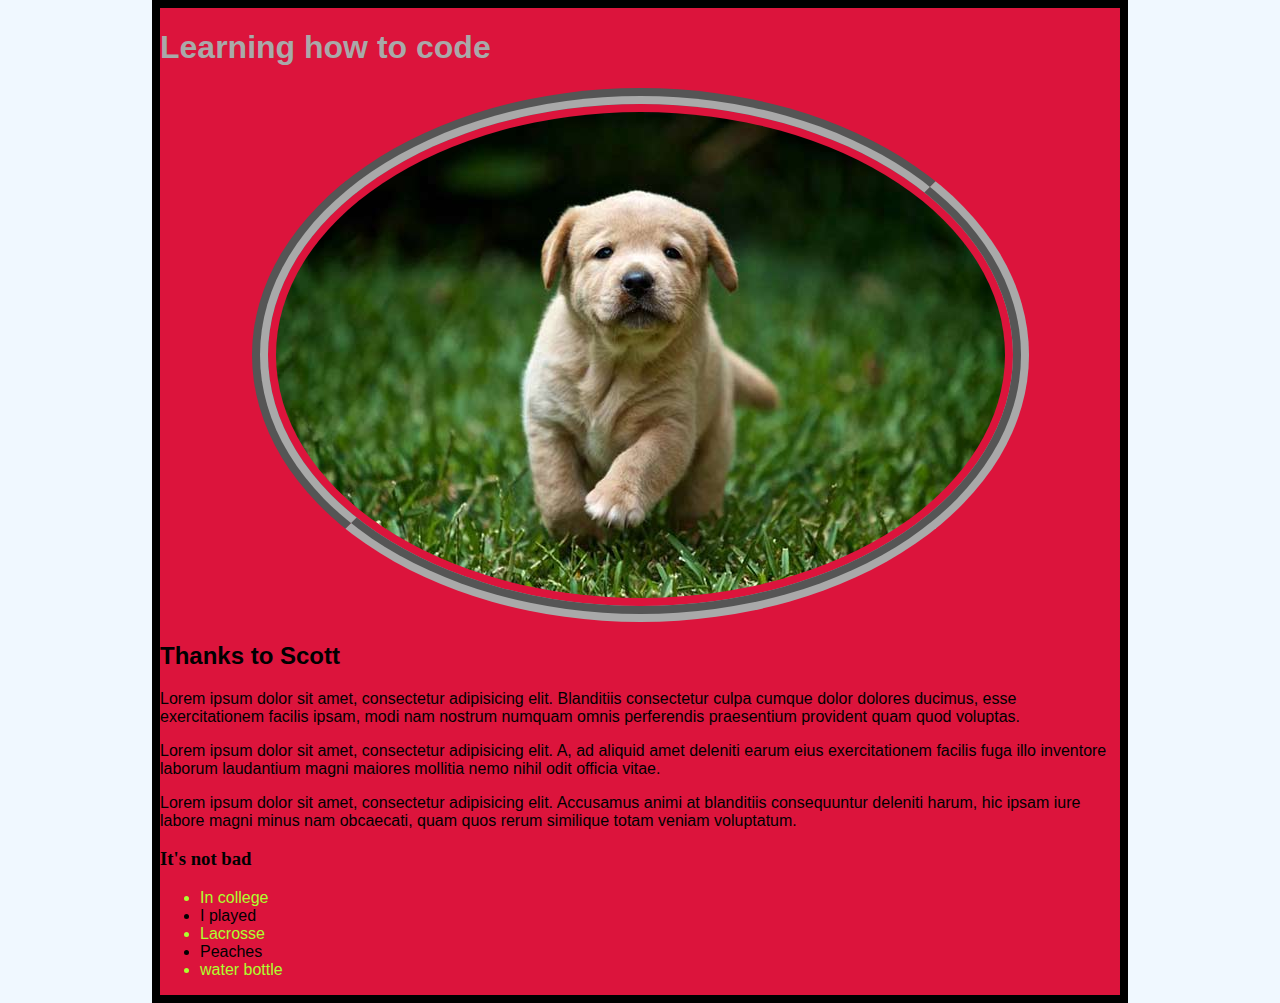
<file: WebstormProjects/untitled/CSS Selectors/index.html>
<!DOCTYPE html>
<html lang="en">
<head>
    <meta charset="UTF-8">
    <title>Title</title>
    <link rel="stylesheet" href="main.css">
</head>
<body>
<h1>Learning how to code</h1>
<img src="../../Labrador-Retriever-MP.jpg" alt="A pic of a cute dog" class="doge">

<div1>
    <h2>Thanks to Scott</h2>
    <p>Lorem ipsum dolor sit amet, consectetur adipisicing elit. Blanditiis consectetur culpa cumque dolor dolores ducimus, esse exercitationem facilis ipsam, modi nam nostrum numquam omnis perferendis praesentium provident quam quod voluptas.</p>
    <p>Lorem ipsum dolor sit amet, consectetur adipisicing elit. A, ad aliquid amet deleniti earum eius exercitationem facilis fuga illo inventore laborum laudantium magni maiores mollitia nemo nihil odit officia vitae.</p>
    <p>Lorem ipsum dolor sit amet, consectetur adipisicing elit. Accusamus animi at blanditiis consequuntur deleniti harum, hic ipsam iure labore magni minus nam obcaecati, quam quos rerum similique totam veniam voluptatum.</p>

</div1>

<div2>
    <h3 id="part2">It's not bad</h3>
<ul>
    <li>In college </li>
    <li>I played</li>
    <li>Lacrosse</li>
    <li>Peaches</li>
    <li>water bottle</li>
</ul>
</div2>



</body>
</html>
</file>
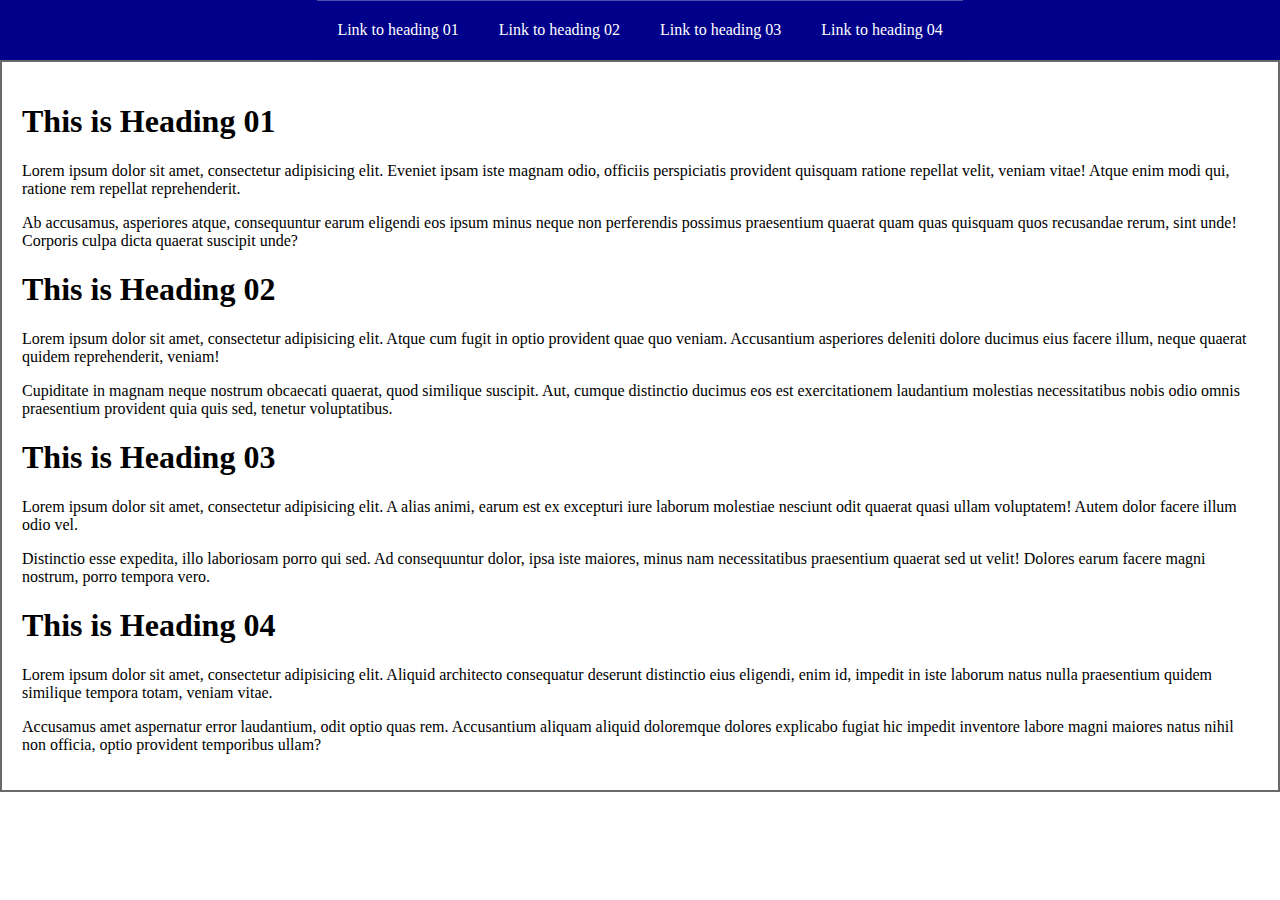
<file: WebstormProjects/untitled/MORE/index.html>
<!DOCTYPE html>
<html lang="en">
<head>
    <meta charset="UTF-8">
    <title>Linked Sections</title>
    <link rel="stylesheet" href="main.css">
    <link rel="stylesheet" href="style.css">
</head>
<body>
<header>
    <ul>
        <li>
            <a href="#sfd01">Link to heading 01</a>
            <a href="#sfd02">Link to heading 02</a>
            <a href="#sfd03">Link to heading 03</a>
            <a href="#sfd04">Link to heading 04</a>
        </li>
    </ul>
</header>
<main>
    <h1 id="sfd01">This is Heading 01</h1>
    <p>Lorem ipsum dolor sit amet, consectetur adipisicing elit. Eveniet ipsam iste magnam odio, officiis perspiciatis
        provident quisquam ratione repellat velit, veniam vitae! Atque enim modi qui, ratione rem repellat
        reprehenderit.</p>
    <p>Ab accusamus, asperiores atque, consequuntur earum eligendi eos ipsum minus neque non perferendis possimus
        praesentium quaerat quam quas quisquam quos recusandae rerum, sint unde! Corporis culpa dicta quaerat suscipit
        unde?</p>
    <h1 id="sfd02">This is Heading 02</h1>
    <p>Lorem ipsum dolor sit amet, consectetur adipisicing elit. Atque cum fugit in optio provident quae quo veniam.
        Accusantium asperiores deleniti dolore ducimus eius facere illum, neque quaerat quidem reprehenderit,
        veniam!</p>
    <p>Cupiditate in magnam neque nostrum obcaecati quaerat, quod similique suscipit. Aut, cumque distinctio ducimus eos
        est exercitationem laudantium molestias necessitatibus nobis odio omnis praesentium provident quia quis sed,
        tenetur voluptatibus.</p>
    <h1 id="sfd03">This is Heading 03</h1>
    <p>Lorem ipsum dolor sit amet, consectetur adipisicing elit. A alias animi, earum est ex excepturi iure laborum
        molestiae nesciunt odit quaerat quasi ullam voluptatem! Autem dolor facere illum odio vel.</p>
    <p>Distinctio esse expedita, illo laboriosam porro qui sed. Ad consequuntur dolor, ipsa iste maiores, minus nam
        necessitatibus praesentium quaerat sed ut velit! Dolores earum facere magni nostrum, porro tempora vero.</p>
    <h1 id="sfd04">This is Heading 04</h1>
    <p>Lorem ipsum dolor sit amet, consectetur adipisicing elit. Aliquid architecto consequatur deserunt distinctio eius
        eligendi, enim id, impedit in iste laborum natus nulla praesentium quidem similique tempora totam, veniam
        vitae.</p>
    <p>Accusamus amet aspernatur error laudantium, odit optio quas rem. Accusantium aliquam aliquid doloremque dolores
        explicabo fugiat hic impedit inventore labore magni maiores natus nihil non officia, optio provident temporibus
        ullam?</p>
</main>
</body>
</html>
</file>
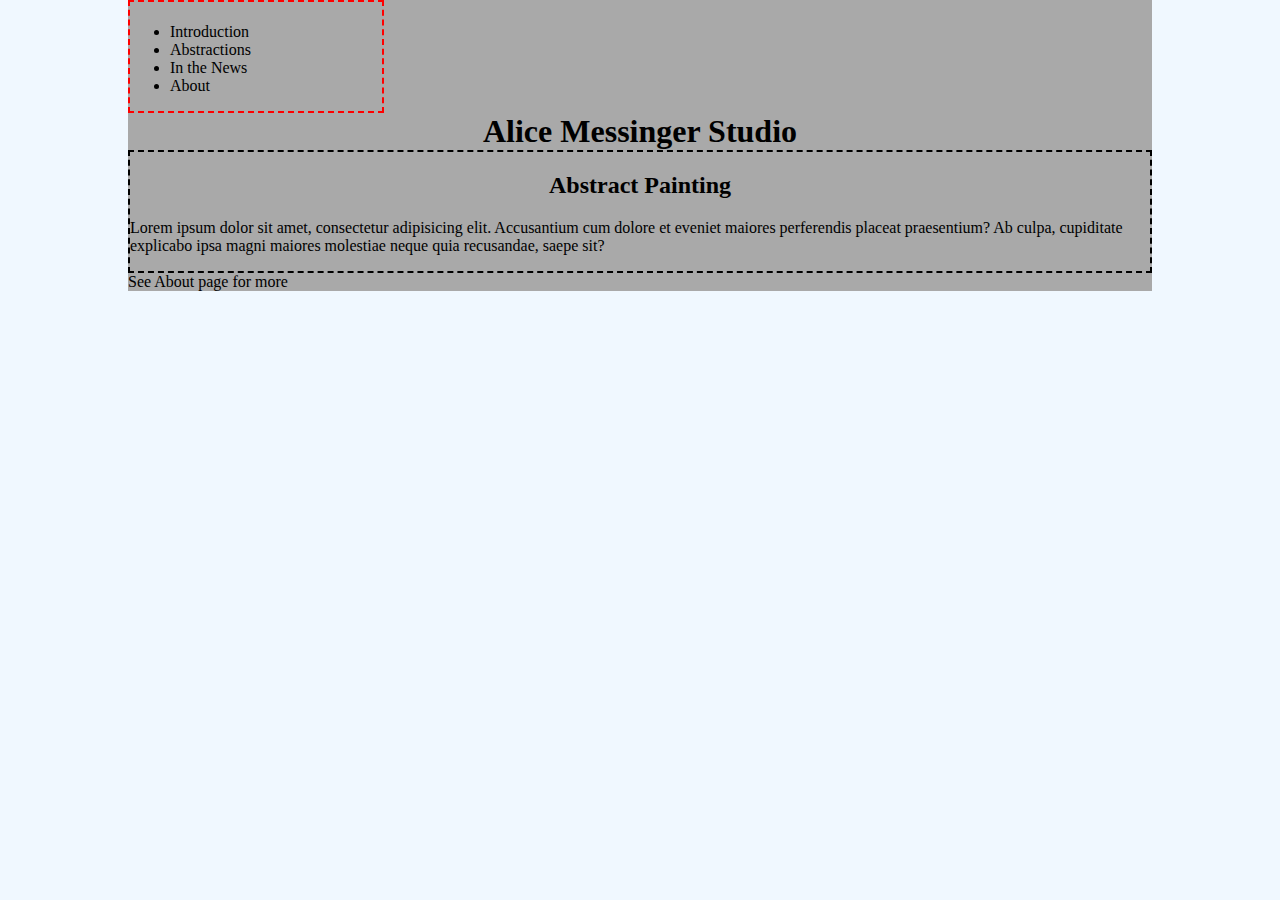
<file: WebstormProjects/untitled/Semantic HTML/index.html>
<!DOCTYPE html>
<html lang="en">
<head>
    <meta charset="UTF-8">
    <title></title>
    <link rel="stylesheet" href="main.css">
</head>
<body>
<nav>
    <ul>
        <li>Introduction</li>
        <li>Abstractions</li>
        <li>In the News</li>
        <li>About</li>
    </ul>
</nav>

<main>
    <h1>
        Alice Messinger Studio
</h1>

<section>
   <article>
       <h2>Abstract Painting</h2>
       <p>Lorem ipsum dolor sit amet, consectetur adipisicing elit. Accusantium cum dolore et eveniet maiores perferendis placeat praesentium? Ab culpa, cupiditate explicabo ipsa magni maiores molestiae neque quia recusandae, saepe sit?</p>
   </article>
</section>

<footer>See About page for more</footer>

</body>
</html>
</file>
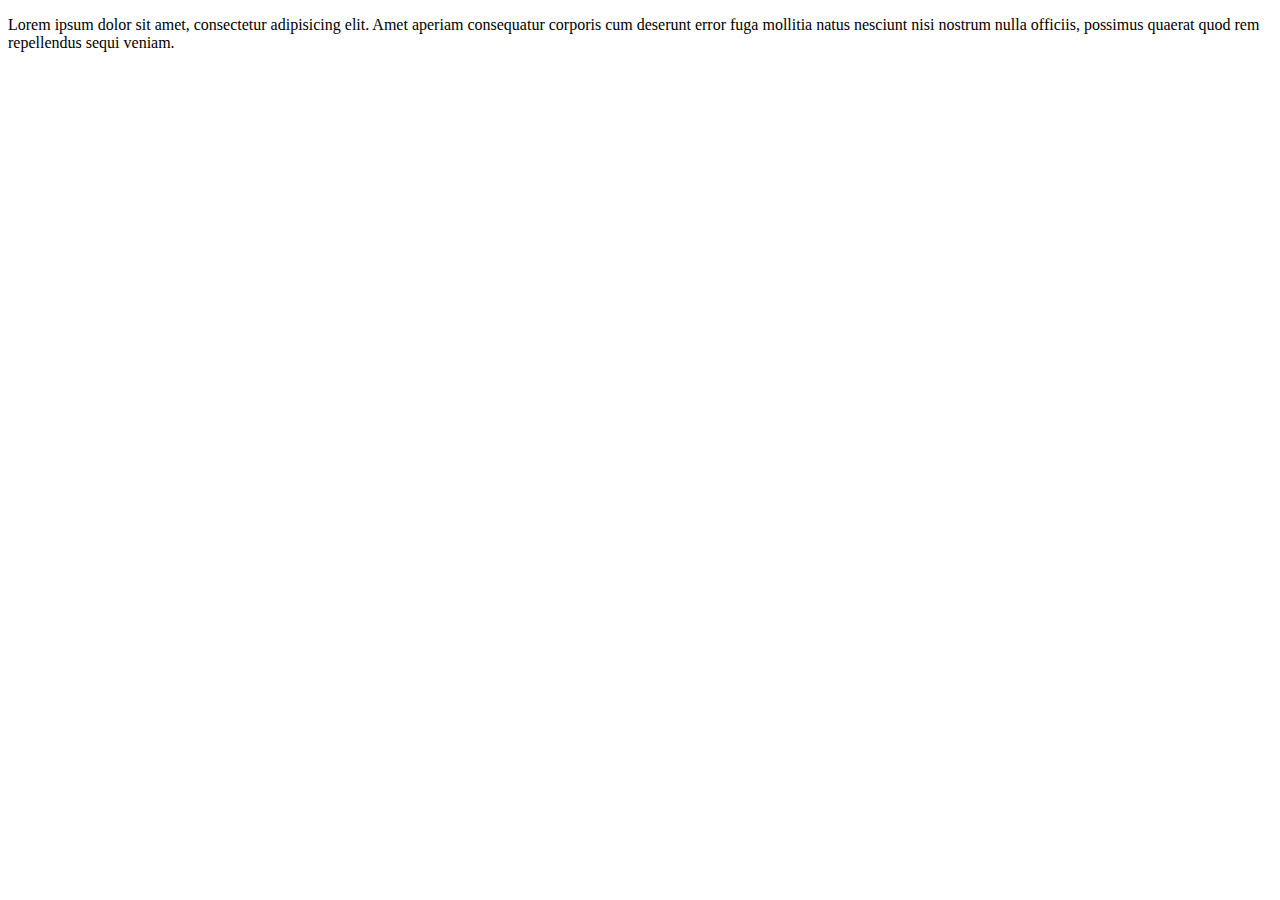
<file: WebstormProjects/untitled/Essential Tags/01_Paragraphs/index.html>
<!DOCTYPE html>
<html lang="en">
<head>
    <meta charset="UTF-8">
    <title>Title</title>
</head>
<body>
<p>Lorem ipsum dolor sit amet, consectetur adipisicing elit. Amet aperiam consequatur corporis cum deserunt error fuga mollitia natus nesciunt nisi nostrum nulla officiis, possimus quaerat quod rem repellendus sequi veniam.</p>
</body>
</html>
</file>
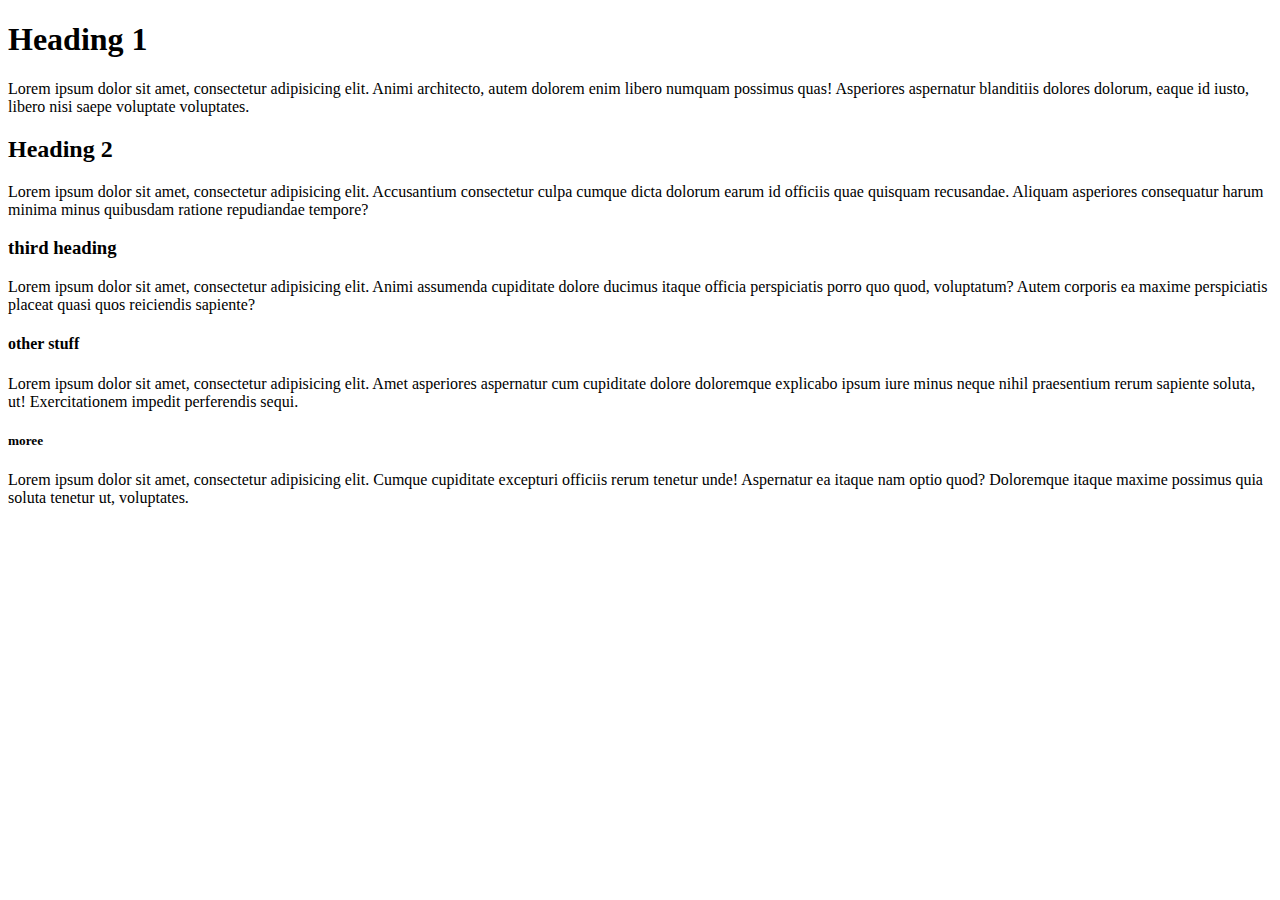
<file: WebstormProjects/untitled/Essential Tags/02_Heading_Elements/index.html>
<!DOCTYPE html>
<html lang="en">
<head>
    <meta charset="UTF-8">
    <title>Title</title>
</head>
<body>
<h1>Heading 1</h1><p>Lorem ipsum dolor sit amet, consectetur adipisicing elit. Animi architecto, autem dolorem enim libero numquam possimus quas! Asperiores aspernatur blanditiis dolores dolorum, eaque id iusto, libero nisi saepe voluptate voluptates.</p>
<h2>Heading 2</h2><p>Lorem ipsum dolor sit amet, consectetur adipisicing elit. Accusantium consectetur culpa cumque dicta dolorum earum id officiis quae quisquam recusandae. Aliquam asperiores consequatur harum minima minus quibusdam ratione repudiandae tempore?</p>
<h3>third heading</h3><p>Lorem ipsum dolor sit amet, consectetur adipisicing elit. Animi assumenda cupiditate dolore ducimus itaque officia perspiciatis porro quo quod, voluptatum? Autem corporis ea maxime perspiciatis placeat quasi quos reiciendis sapiente?</p>
<h4>other stuff</h4><p>Lorem ipsum dolor sit amet, consectetur adipisicing elit. Amet asperiores aspernatur cum cupiditate dolore doloremque explicabo ipsum iure minus neque nihil praesentium rerum sapiente soluta, ut! Exercitationem impedit perferendis sequi.</p>
<h5>moree</h5><p>Lorem ipsum dolor sit amet, consectetur adipisicing elit. Cumque cupiditate excepturi officiis rerum tenetur unde! Aspernatur ea itaque nam optio quod? Doloremque itaque maxime possimus quia soluta tenetur ut, voluptates.</p>
</body>
</html>
</file>
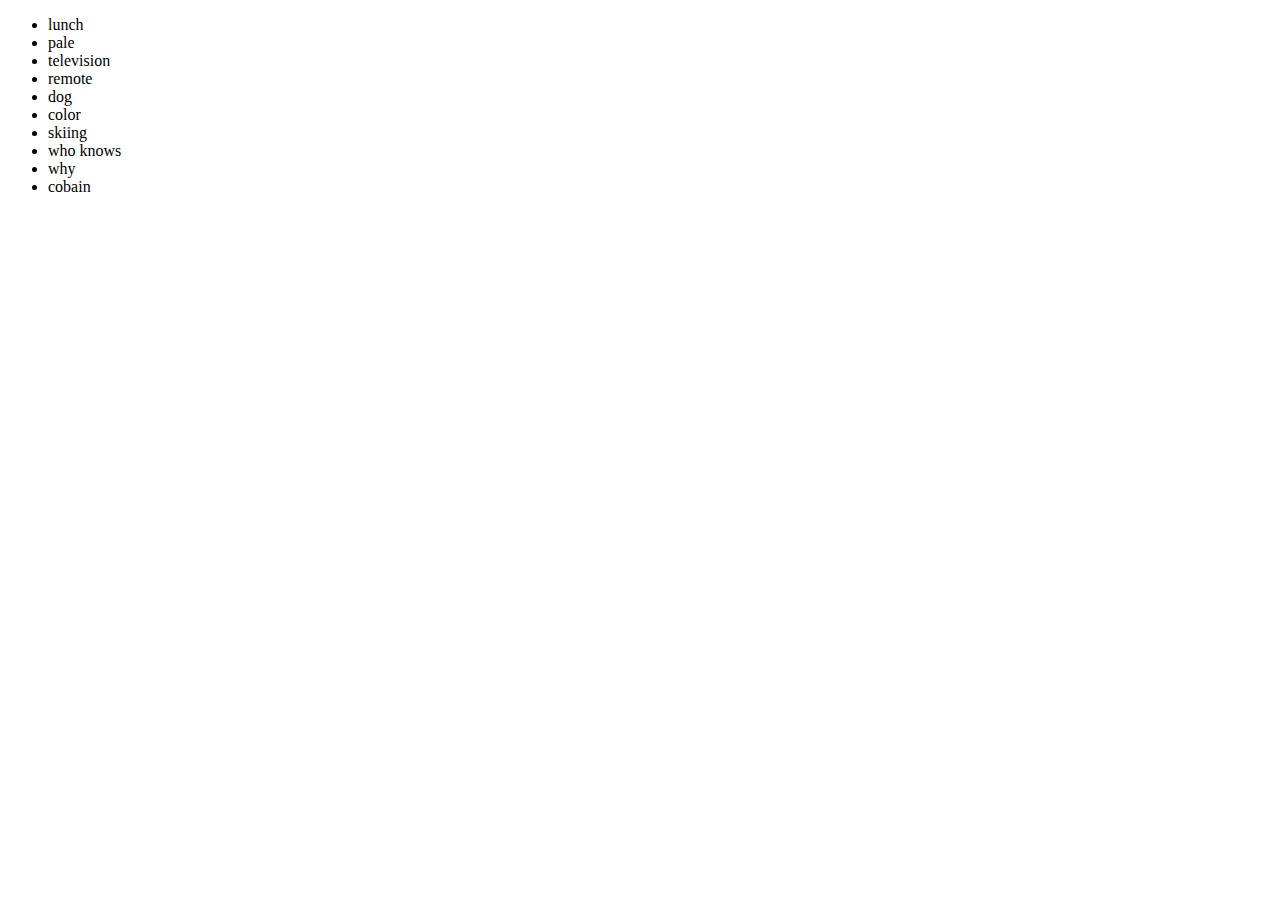
<file: WebstormProjects/untitled/Essential Tags/03_Unordered_List/index.html>
<!DOCTYPE html>
<html lang="en">
<head>
    <meta charset="UTF-8">
    <title>Title</title>
</head>
<body>
<ul>
    <li>lunch</li>
    <li>pale</li>
    <li>television</li>
    <li>remote</li>
    <li>dog</li>
    <li>color</li>
    <li>skiing</li>
    <li>who knows</li>
    <li>why</li>
    <li>cobain</li>

</ul>

</body>
</html>
</file>
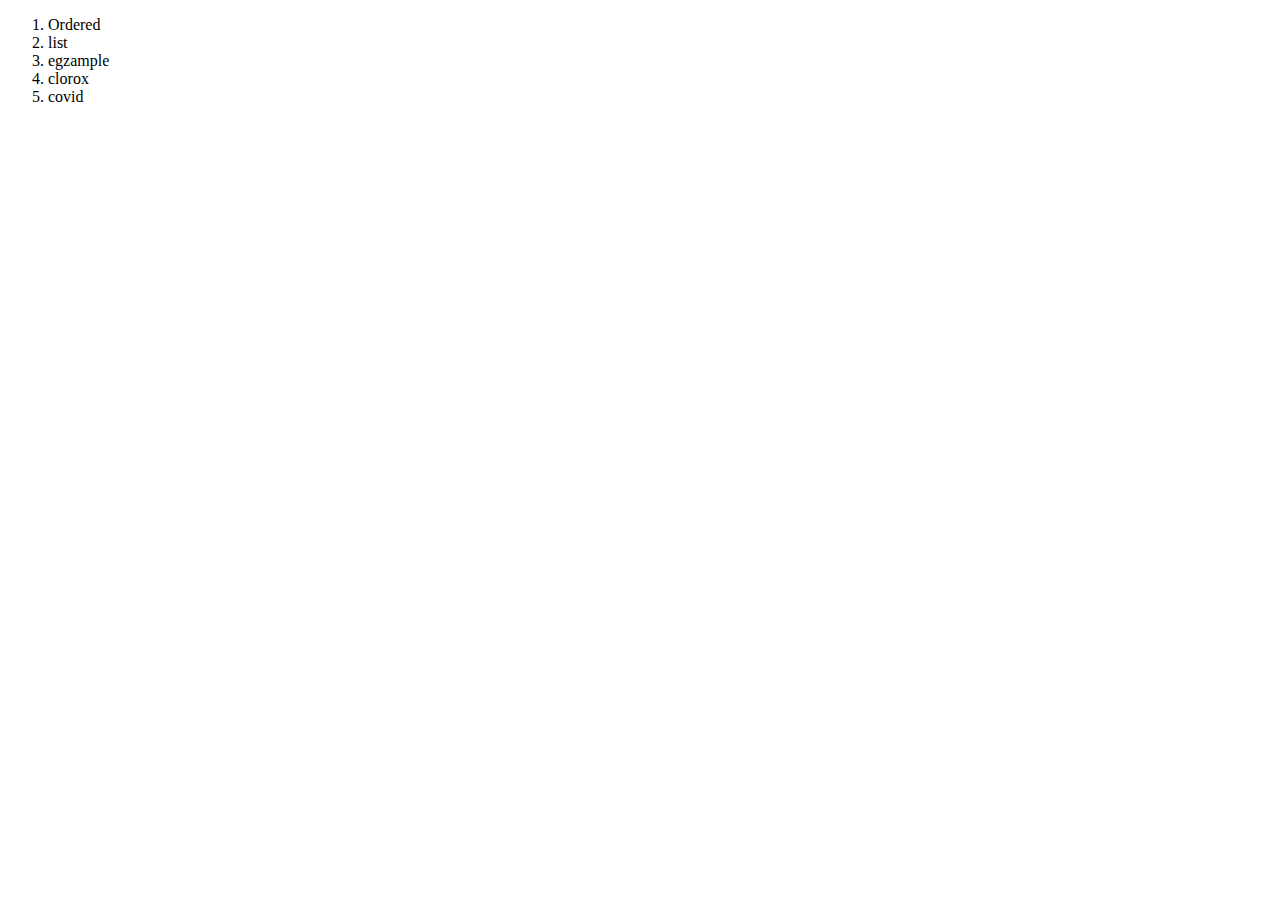
<file: WebstormProjects/untitled/Essential Tags/04_Ordered_List/index.html>
<!DOCTYPE html>
<html lang="en">
<head>
    <meta charset="UTF-8">
    <title>Title</title>
</head>
<body>

<ol>
    <li>Ordered</li>
    <li>list</li>
    <li>egzample</li>
    <li>clorox</li>
    <li>covid</li>
</ol>

</body>
</html>
</file>
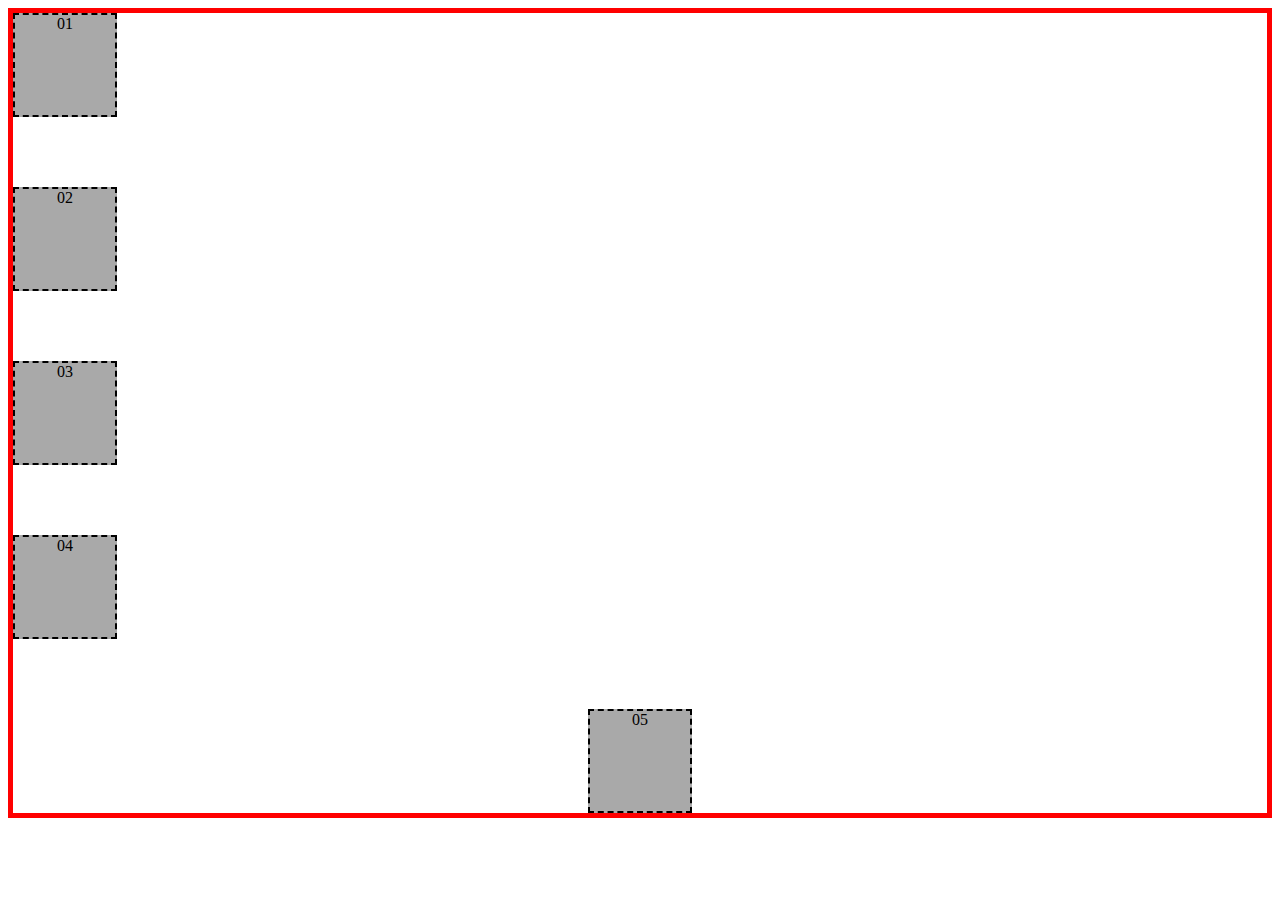
<file: WebstormProjects/untitled/Flex & Queries/Flex/index.html>
<!DOCTYPE html>
<html lang="en">
<head>
    <meta charset="UTF-8">
    <title>Title</title>
    <link rel="stylesheet" href="main.css">
</head>
<body>
    <div>01</div>
    <div>02</div>
    <div>03</div>
    <div>04</div>
    <div class="five">05</div>
</body>
</html>
</file>
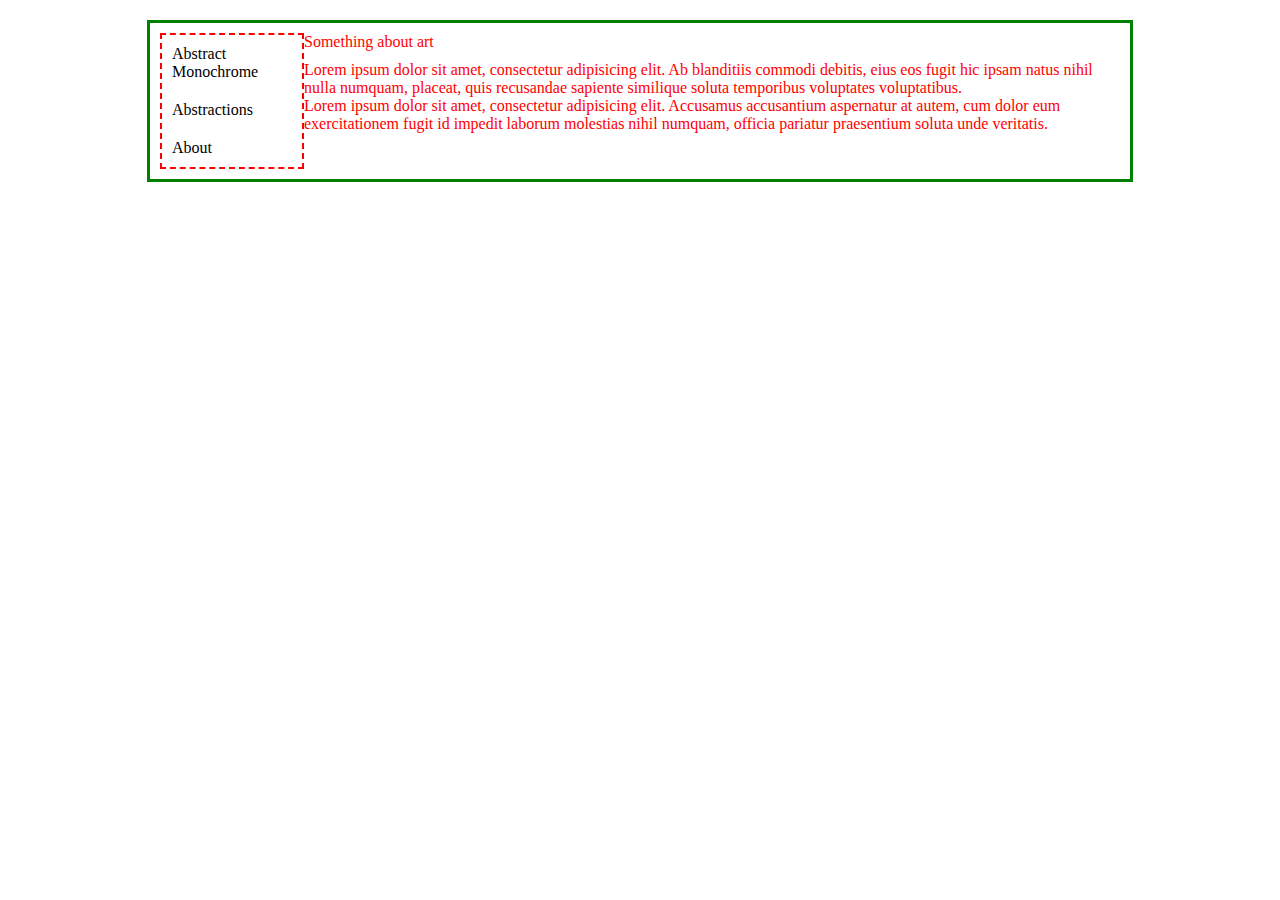
<file: WebstormProjects/untitled/Flex & Queries/Queries/index.html>
<!DOCTYPE html>
<html lang="en">
<head>
    <meta charset="UTF-8">
    <title>AM Studio</title>
    <link rel="stylesheet" href="main.css">
    <link rel="stylesheet" href="mq_900_plus.css" media="(min-width: 900px">
</head>
<body>
    <nav>
        <ul>
            <li>Abstract Monochrome</li>
            <li>Abstractions</li>
            <li>About</li>
        </ul>
    </nav>
    <main>
        <header>Something about art</header>
        <section>Lorem ipsum dolor sit amet, consectetur adipisicing elit. Ab blanditiis commodi debitis, eius eos fugit hic ipsam natus nihil nulla numquam, placeat, quis recusandae sapiente similique soluta temporibus voluptates voluptatibus.</section>
        <section>Lorem ipsum dolor sit amet, consectetur adipisicing elit. Accusamus accusantium aspernatur at autem, cum dolor eum exercitationem fugit id impedit laborum molestias nihil numquam, officia pariatur praesentium soluta unde veritatis.</section>
    </main>
</body>
</html>
</file>
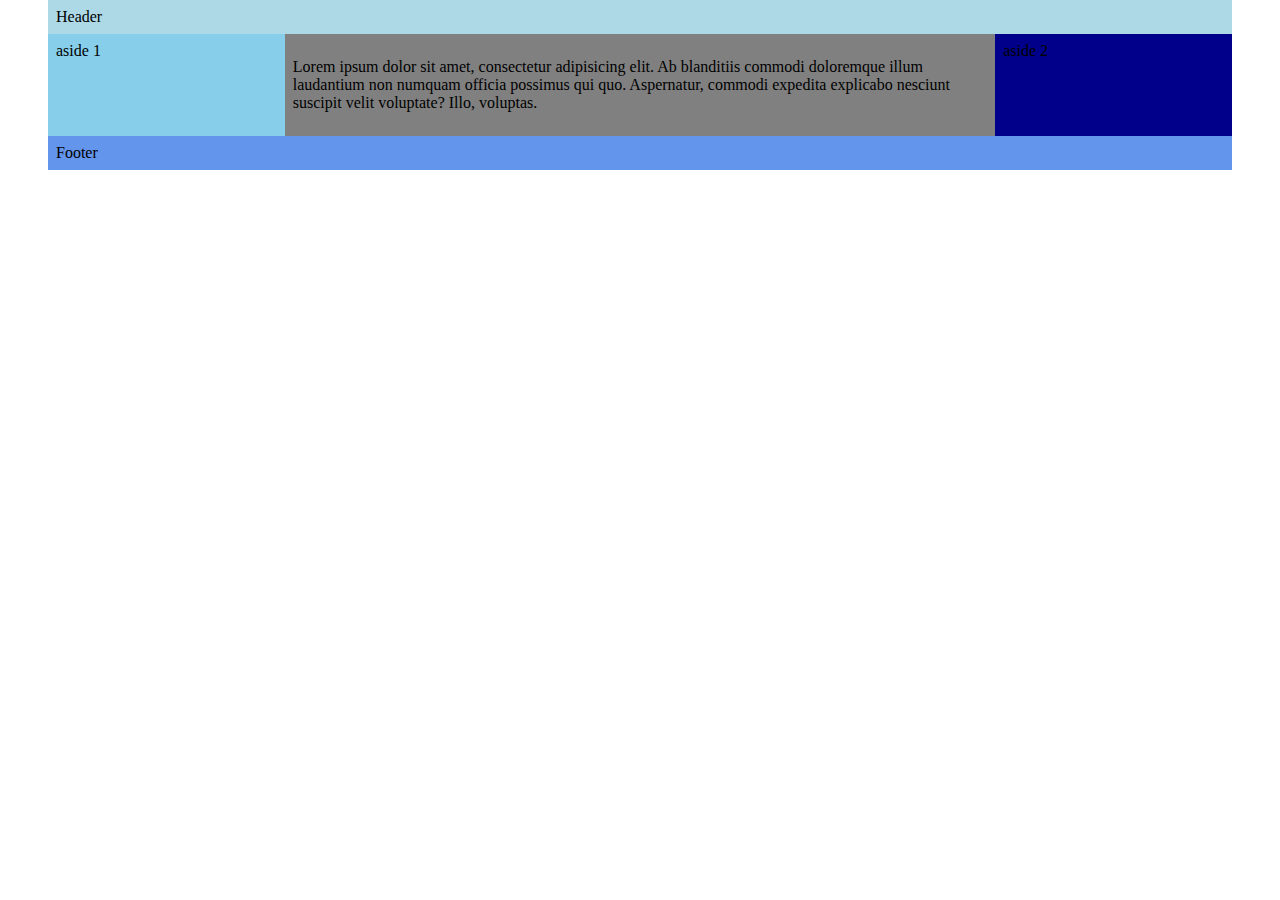
<file: WebstormProjects/untitled/Flexbox & Queries/Holy Grail/index.html>
<!DOCTYPE html>
<html lang="en">
<head>
    <meta charset="UTF-8">
    <title>Holy_Grail</title>
    <link rel="stylesheet" href="main.css">
    <link rel="stylesheet" href="style.css">
    <link rel="stylesheet" href="mq-600plus.css" media="(min-width: 600px)">
    <link rel="stylesheet" href="mq-800plus.css" media="(min-width: 800px)">
</head>
<body>
    <header>Header</header>
    <article>
        <p>Lorem ipsum dolor sit amet, consectetur adipisicing elit. Ab blanditiis commodi doloremque illum laudantium non numquam officia possimus qui quo. Aspernatur, commodi expedita explicabo nesciunt suscipit velit voluptate? Illo, voluptas.</p>
    </article>
    <aside class="Aside1">aside 1</aside>
    <aside class="Aside2">aside 2</aside>
    <footer>Footer</footer>
</body>
</html>
</file>
<file: WebstormProjects/untitled/CSS Selectors/main.css>
html{
    background-color: aliceblue;
}
body{
    width: 75%;
    margin: 0 auto;
    background-color: crimson;
    border: .5rem solid black;
    font-family: "Helvetica Neue", sans-serif;
}
.doge{
    display: block;
    padding: .5rem;
    margin: 0 auto;
    border-radius: 100%;
    background-repeat: no-repeat;
    border: 1rem groove darkgray;
}
h1{
    font-size: 2rem;
    color: darkgray;
}
#part2{
    font-family: "Apple Braille";
    color: black;
}
li:nth-child(2n+1){
    color: greenyellow;
}

div1{
    padding-bottom: .5rem;
}
</file>
<file: WebstormProjects/untitled/MORE/main.css>
html, body, header, main, ul {
    padding: 0;
    border: 0;
    margin: 0;
}
/*Formatting*/
main{
    border: 2px solid dimgrey;
    margin: 0 auto;
    padding: 20px;
}
li {
    display: flex;
    flex-flow: row wrap;
    justify-content: center;
}

a {
    display: block;
    padding: 1em;
}
</file>
<file: WebstormProjects/untitled/MORE/style.css>
ul{
    list-style: none;
    background-color: darkblue;
}
a{
    border: azure;
}
a:hover{
    background-color: lavender;
    color: bisque;
}
a {
    text-decoration: none;
    padding: 20px 20px;
    color: white;
    text-align: center;
    border-top: 1px solid rgba(255,255,255,0.3);
    border-bottom: 1px solid rgba(0,0,0,0.1);
}
</file>
<file: WebstormProjects/untitled/Semantic HTML/main.css>
html{
    background-color: aliceblue;
}
body{
    width: 80%;
    margin: 0 auto;
    background-color: darkgray;
}
h1{
    font-family: "Helvetica Neue";
    font-size: 2rem;
    text-align: center;
    margin: 0 auto;
}
nav {
    box-sizing: border-box;
    width: 25%;
    padding-top: 5px;
    border: 2px dashed red;
}
section {
    border: 2px dashed black;
    display: inline-block;
}
h2{
    font-family: "Helvetica Neue";
    font-size: 1.5rem;
    border: darkgray;
    text-align: center;
}
aside{
    text-align: right;
}
</file>
<file: WebstormProjects/untitled/Flex & Queries/Flex/main.css>
body{
    display: flex;
    flex-direction: column;
    justify-content: space-between;
    align-items: flex-start;
    height: 800px;
    border: 5px solid red;
}

.five{
    height: 100px;
    width: 100px;
    border: 2px dashed black;
    background-color: darkgray;
    text-align: center;
    align-self: center;
}
div{
    height: 100px;
    width: 100px;
    border: 2px dashed black;
    background-color: darkgray;
    text-align: center;
}
</file>
<file: WebstormProjects/untitled/Flex & Queries/Queries/main.css>
nav, ul, li, main, section{
    padding: 0;
    border: 0;
    margin: 0;
    box-sizing: border-box;
}
body{
    display: flex;
    flex-flow: row wrap;
    width: 75%;
    margin: 20px auto;
    border: 3px solid green;
    padding: 10px;
}
nav{
    width: 100%;
    justify-content: center;
}
main{
    width: 100%
}
header{
    margin-bottom: 10px;
    font-size: 1rem;
}
ul{
    display: flex;
    flex-flow: row wrap;
    justify-content: center;
    border: 2px dashed red;
}
li{
    list-style: none;
    padding: 10px;
}
</file>
<file: WebstormProjects/untitled/Flex & Queries/Queries/mq_900_plus.css>
nav{
    width: 15%;
}
main{
    width:85%;
    color: red;
}
ul{
    flex-flow: column nowrap;
}
</file>
<file: WebstormProjects/untitled/Flexbox & Queries/Holy Grail/main.css>
html,body, header, article, aside, footer{
    padding: 0;
    border: 0;
    margin: 0;
    box-sizing: border-box;
}

body{
    display: flex;
    flex-flow: row wrap;
}
header, article, aside, footer {
    width: 100%;
}
</file>
<file: WebstormProjects/untitled/Flexbox & Queries/Holy Grail/style.css>
header{
        background-color: lightblue;
    }
article{
    background-color: gray;
}
.Aside1{
    background-color: skyblue;
}
.Aside2{
    background-color: darkblue;
}
footer {
    background-color: cornflowerblue;
}
</file>
<file: WebstormProjects/untitled/Flexbox & Queries/Holy Grail/mq-600plus.css>
header, article, aside, footer {
    padding: 8px;
}
aside{
    width: 50%;
}
</file>
<file: WebstormProjects/untitled/Flexbox & Queries/Holy Grail/mq-800plus.css>
body{
    padding: 0 3rem;
}
article {
    width: 60%;
}
aside{
    width: 20%;
}
article{
    order: 2;
}

aside:nth-child(3){
    order: 1;
}
aside:nth-child(4){
    order: 3;
}
footer{
    order: 4;
}
</file>
